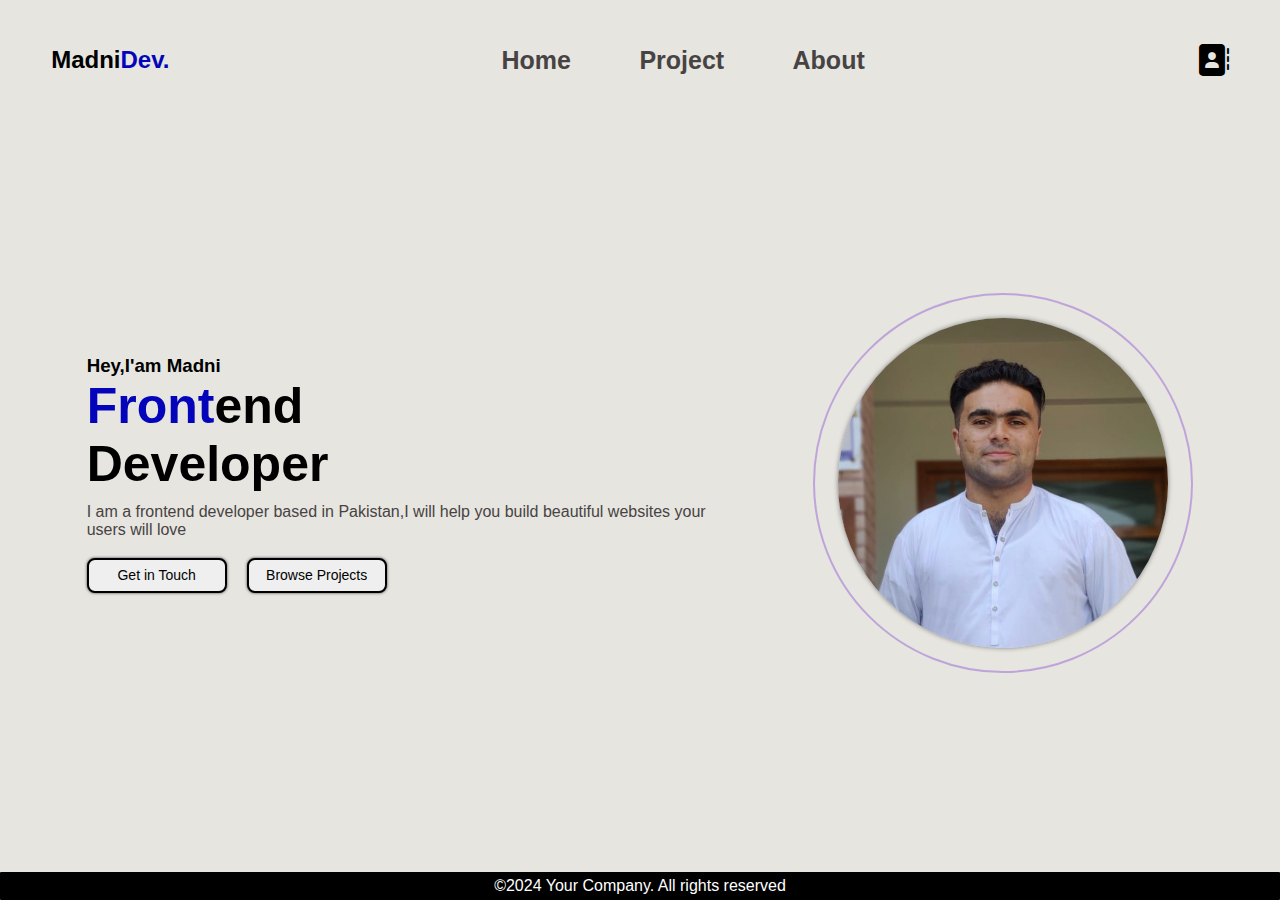
<file: index.html>
<!DOCTYPE html>
<html lang="en">
<head>
    <meta charset="UTF-8">
    <meta name="viewport" content="width=device-width, initial-scale=1.0">
    <title>Portfolio</title>
    <link rel="stylesheet" href="style.css">
    <link rel="stylesheet" href="https://cdnjs.cloudflare.com/ajax/libs/font-awesome/6.4.0/css/all.min.css">
</head>
<body>
    <div class="navbar">
        <div class="left_navbar">
            <h2>Madni<span>Dev.</span></h2>
        </div>
        <div class="mid_navbar">
            <a href="#" class="home">Home</a>
            <a href="#">Project</a>
            <a href="#" class="about">About</a>
        </div>
        <div class="right_navbar">
            <i class="fa-solid fa-address-book icone"></i>
        </div>
    </div><!--end navbar-->

    <div class="center">
        <div class="left_center">
            <h3>Hey,I'am Madni</h3>
            <h1><Span>Front</Span>end</h1>
            <h1>Developer</h1>
            <p>I am a frontend developer based in Pakistan,I will help you build beautiful websites your users will love</p>
            <div class="buttons">
                <button>Get in Touch</button>
                <button>Browse Projects</button>
            </div>

        </div>
        <div class="right_center">
            <div class="image">
            
            </div>
        </div>
    </div><!--end Center-->

    <div class="footer_part">
        <footer>
            <p>&copy;2024 Your Company. All rights reserved</p>
        </footer>
    </div>
    <script src="script.js"></script>
</body>
</html>
</file>
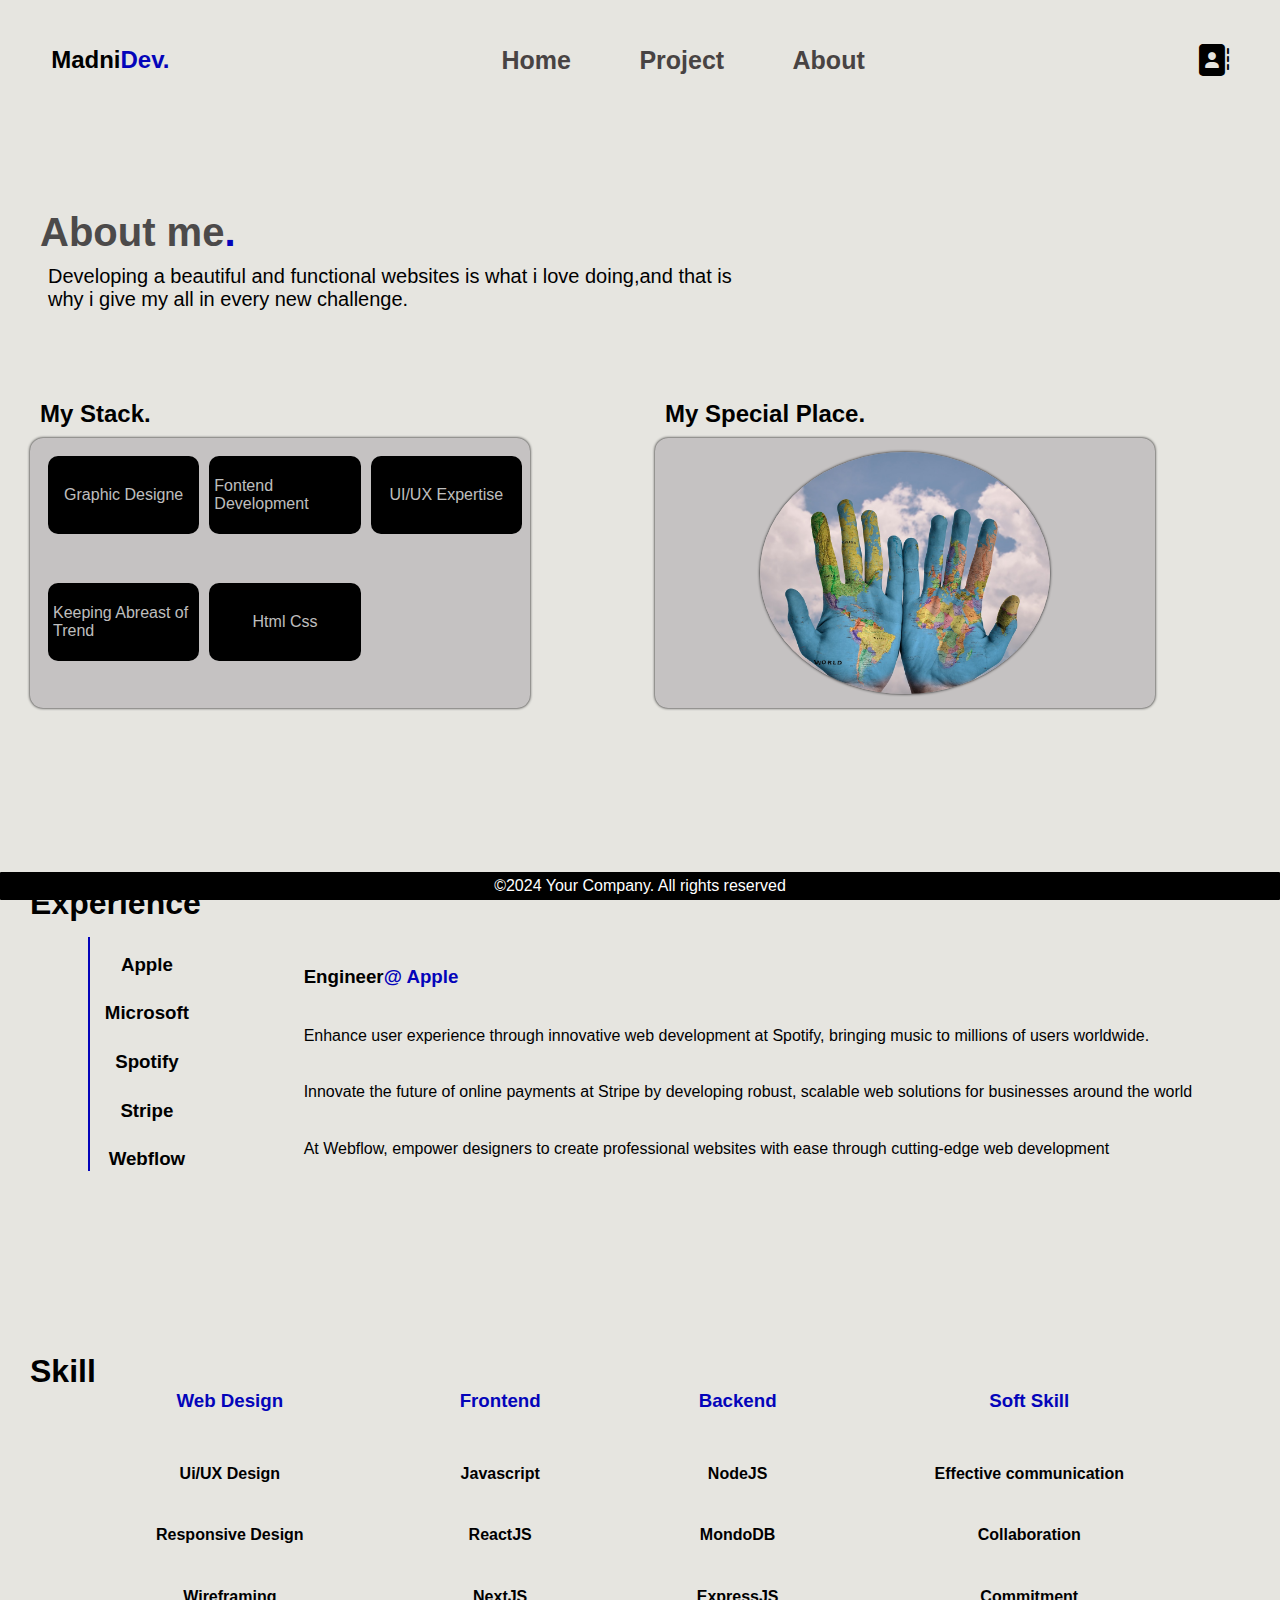
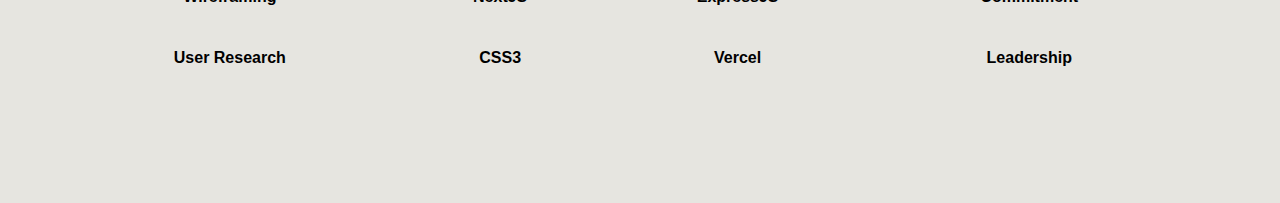
<file: About.html>
<!DOCTYPE html>
<html lang="en">
<head>
    <meta charset="UTF-8">
    <meta name="viewport" content="width=device-width, initial-scale=1.0">
    <title>Portfolio</title>
    <link rel="stylesheet" href="about.css">
    <link rel="stylesheet" href="https://cdnjs.cloudflare.com/ajax/libs/font-awesome/6.4.0/css/all.min.css">
</head>
<body>
    <div class="navbar">
        <div class="left_navbar">
            <h2>Madni<span>Dev.</span></h2>
        </div>
        <div class="mid_navbar">
            <a href="#" class="home">Home</a>
            <a href="#">Project</a>
            <a href="#" class="about">About</a>
        </div>
        <div class="right_navbar">
            <i class="fa-solid fa-address-book icone"></i>
        </div>
    </div><!--end navbar-->

    <div class="aboutCenter">
        <div class="inneraboutcenter">

        <h1>About me<span>.</span></h1>
        <div class="liner">
        <div class="line"></div>
        <p>Developing a beautiful and functional websites is what i love doing,and that is why i give my all in every new challenge.</p>
    </div>
</div>
    </div><!--end aboutCenter-->
    
    <div class="aboutLowCenter">
        <div class="inneraboutlowcenter">
        <div class="aboutLeftCenter">
            <h2>My Stack.</h2>
            <div class="leftbox">
                <a href="#">Graphic Designe</a><a href="#">Fontend Development</a><a href="#">UI/UX Expertise</a><a href="#">Keeping Abreast of Trend</a><a href="#">Html Css</a>
            </div>
        </div>
        <div class="aboutRightCenter">
            <h2>My Special Place.</h2>
            <div class="rightbox">
                <div class="image">
                </div>
            </div>
        </div>
    </div>
    </div>

    <!--lowerPartTwo-->
    <div class="lowerPartTwo">
        <h1>Experience</h1>
        <div class="lowerPartTwoInner">
        <div class="lowerPartTwoLeft">
            <div class="lowerPartTwoLeftLine">

            </div>
            <div class="lowerPartTwoLeftComponay">
                <h3>Apple</h3>
                <h3>Microsoft</h3>
                <h3>Spotify</h3>
                <h3>Stripe</h3>
                <h3>Webflow</h3>
            </div>
        </div>
        <div class="lowerPartTwoRight">
            <h3>Engineer<span>@ Apple</span></h3>
            <p>Enhance user experience through innovative web development at Spotify, bringing music to millions of users worldwide.</p>
            <p>Innovate the future of online payments at Stripe by developing robust, scalable web solutions for businesses around the world</p>
            <p>At Webflow, empower designers to create professional websites with ease through cutting-edge web development</p>

        </div>
    </div>
    </div>

    <div class="lowerPartThree">
        <h1>Skill</h1>
        <div class="lowerPartThreeInner">
                <div class="lowerPartThreeBox">
                    <h3>Web Design</h3>
                    <div class="innerbox">
                        <h4>Ui/UX Design</h4>
                        <h4>Responsive Design</h4>
                        <h4>Wireframing</h4>
                        <h4>User Research</h4>
                    </div>
                </div>
                <div class="lowerPartThreeBox">
                    <h3>Frontend</h3>
                    <div class="innerbox">
                        <h4>Javascript</h4>
                        <h4>ReactJS</h4>
                        <h4>NextJS</h4>
                        <h4>CSS3</h4>
                    </div>
                </div>
                <div class="lowerPartThreeBox">
                    <h3>Backend</h3>
                    <div class="innerbox">
                        <h4>NodeJS</h4>
                        <h4>MondoDB</h4>
                        <h4>ExpressJS</h4>
                        <h4>Vercel</h4>
                    </div>
                </div>
                <div class="lowerPartThreeBox">
                    <h3>Soft Skill</h3>
                    <div class="innerbox">
                        <h4>Effective communication</h4>
                        <h4>Collaboration</h4>
                        <h4>Commitment</h4>
                        <h4>Leadership</h4>
                    </div>
                </div>
        </div>
    </div>
    <div class="footer_part">
        <footer>
            <p>&copy;2024 Your Company. All rights reserved</p>
        </footer>
    </div>

    <script src="script.js"></script>
</body>
</html>
</file>
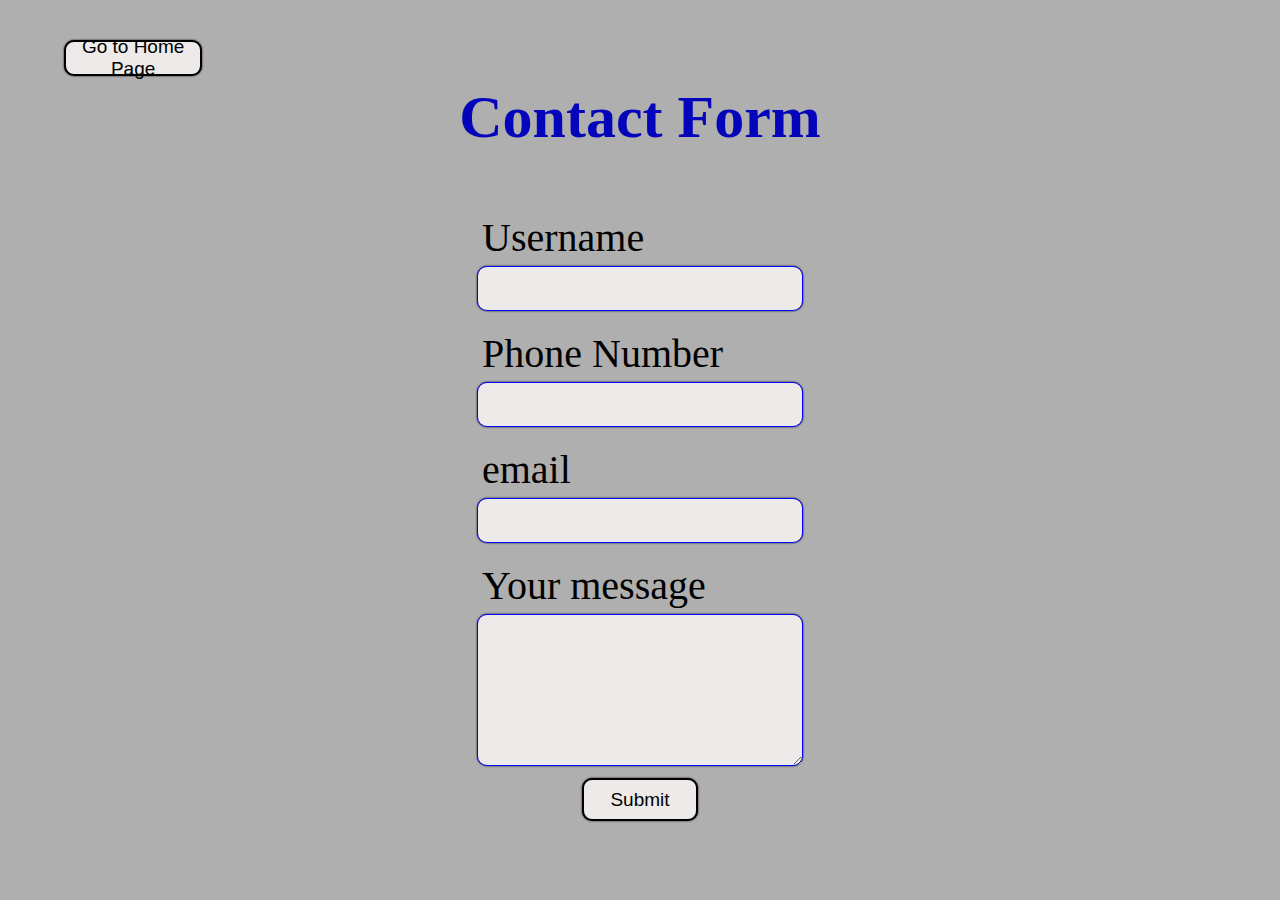
<file: contactForm.html>
<!DOCTYPE html>
<html lang="en">
<head>
    <meta charset="UTF-8">
    <meta name="viewport" content="width=device-width, initial-scale=1.0">
    <title>Contact Form</title>
    <link rel="stylesheet" href="contact.css">
</head>
<body>
    <div class="contactForm">
        <div class="innerContactForm">
            <button class="goHome" >Go to Home Page</button>
        </div>
        <h1>Contact Form</h1>
        <form>
            <div class="formGroups">
                <input type="text" id="name">
                <label for="name">Username</label>
            </div>
            <div class="formGroups">
                <input type="text" id="Number">
                <label for="Number">Phone Number</label>
            </div>
            <div class="formGroups">
                <input type="email" id="email">
                <label for="email">email</label>
            </div>
            <div class="formGroups">
                <textarea id="message" rows="10"></textarea>
                <label for="message">Your message</label>
            </div>
            <button type="submit">Submit</button>
        </form>
    </div>

    <script src="script.js"></script>
</body>
</html>
</file>
<file: style.css>
*{
    padding: 0;
    margin: 0;
    box-sizing: border-box;
    font-family:'Segoe UI', Tahoma, Geneva, Verdana, sans-serif;
}

body{
    background-color: rgb(230, 229, 224);
}

/*Navbar*/

.navbar{
    display: flex;
    align-items: center;
    justify-content:space-between;
    width: 100%;
    height: 120px;
}
.left_navbar{
    margin-left: 4%;
}
.left_navbar h2 span{
    color: rgb(4, 4, 186);
}

.mid_navbar{
    font-size: 25PX;
    width: 500px;
    display: flex;
    justify-content: space-evenly;
    align-items: center;

}
.mid_navbar a{
    text-decoration: none;
    color: rgb(72, 67, 67);
    font-weight: bold;
}
.mid_navbar a:active{
    color: rgb(4, 4, 186);
}
.right_navbar{
    margin-right: 4%;
    cursor: pointer;
}
.right_navbar i{
    font-size: 32px;
}




/*Center*/


.center{
    width: 100%;
    height: 80.7Vh;
    display: flex;
    justify-content: space-evenly;
    align-items: center;
}
.left_center{
    width: 50%;
    height: 40vh;
    display: flex;
    justify-content: center;
    flex-direction: column;
}
.left_center h1{
    font-size: 50px;
}
.left_center h1 span{
    color: rgb(4, 4, 186);
}
.left_center p{
    color: rgb(72, 67, 67); ;
    margin-top: 10px;
}
.left_center .buttons{
    height: 8vh;
    width: 300px;
    display: flex;
    justify-content: space-between;
    align-items: center;

}

.left_center .buttons button{
    display: flex;
    justify-content: center;
    align-items: center;
    width: 140px;
    height: 35px;
    font-size: 14px;
    cursor: pointer;
    border-radius: 8px;
    border: 2px solid black;
    box-shadow: 0px 0px 3px rgb(64, 60, 60);
    transition: transform 0.2s,0.2s;
}
.left_center .buttons button:active{
    background-color: rgb(4, 4, 186);
    color: white;
    font-size: 12px;
    width: 120px;
    height: 25px;
    font-weight: bold;
    transform: scale(1);
    
}


.right_center{
    border: 2px solid rgb(191, 164, 218);
    width: 380px;
    height: 380px;
    border-radius: 50%;
    display: flex;
    justify-content: center;
    align-items: center;
    
}

.right_center .image{
    border-radius:50%;
    background-image: url(My\ pic.jpeg);
    background-position: center;
    background-size: cover;
    height: 330px;
    width: 330px;
    object-fit: cover;
    box-shadow: 0px 0px 5px gray;
}




/*Footer*/

.footer_part{
    display: flex;
    justify-content: center;
    align-items: center;
    background-color: black;
    border-radius: 1px;
    position: fixed;
    bottom: 0;
    left: 0;
    width: 100%;
    padding: 5px 0px;
}
.footer_part footer p{
    color: white;
}
</file>
<file: about.css>
*{
    padding: 0;
    margin: 0;
    box-sizing: border-box;
    font-family:'Segoe UI', Tahoma, Geneva, Verdana, sans-serif;
}

body{
    background-color: rgb(230, 229, 224);
}

/*Navbar*/

.navbar{
    display: flex;
    align-items: center;
    justify-content:space-between;
    width: 100%;
    height: 120px;
}
.left_navbar{
    margin-left:4%;
}
.left_navbar h2 span{
    color: rgb(4, 4, 186);
}

.mid_navbar{
    font-size: 25PX;
    width: 500px;
    display: flex;
    justify-content: space-evenly;
    align-items: center;

}
.mid_navbar a{
    text-decoration: none;
    color: rgb(72, 67, 67);
    font-weight: bold;
}
.mid_navbar a:active{
    color: rgb(4, 4, 186);
}
.right_navbar{
    margin-right: 4%;
    cursor: pointer;
}
.right_navbar i{
    font-size: 32px;
}




/*Center*/

.aboutCenter{
    /*border: 2px solid red;*/
    height: 30vh;
    width: 100%;
    display: flex;
    flex-direction: column;
    justify-content: center;
}
.inneraboutcenter{
    /*border: 2px solid aqua;*/
    width: 80%;
    margin-left: 30px;
}
.aboutCenter h1{
    padding: 10px;
    font-size: 40px;
   color: rgb(76, 74, 74);
}
.aboutCenter h1 span{
color: rgb(4, 4, 186);
    
}
.aboutCenter .line{
   /* border: 2px solid rgb(4, 4, 186);*/
    width: 4px;
    height: 45px;
}
.aboutCenter .liner p{
    margin-left: 7px;
    font-size: 20px;
    width: 70%;

}
.aboutCenter .liner{
    display: flex;
    align-items: center;
    margin-left: 7px;

}


/*low center*/

.aboutLowCenter{
    /*border: 2px solid goldenrod;*/
    width: 100%;
    height: 55vh;
    display: flex;
    justify-content: space-around;
}
.aboutLeftCenter{
    /*border: 2px solid blueviolet;*/
    width: 50%;

}
.aboutLeftCenter h2{
    padding: 10px;
}
.leftbox{
    padding: 13px;
    height: 30vh;
    width: 80%;
    display: grid;
    grid-template-columns: repeat(3,1fr);
    grid-gap: 10px;
    background-color: rgb(197, 194, 194);
    border-radius: 13px;
    box-shadow: 0px 0px 3px black;
}
.leftbox a{
    text-decoration: none;
    padding: 5px;
    margin: 5px;
    /*border: 2px solid rgb(38, 37, 37);*/
    width: 100%;
    height: 67%;
    display: flex;
    justify-content: center;
    align-items: center;
    color: rgba(255, 255, 255, 0.755);
    background-color: black;
    border-radius: 10px;
    
}
.aboutRightCenter{
    width: 50%;

}
.inneraboutlowcenter{
 width: 100%;
 display: flex;
 margin-left: 30px;
}
.aboutRightCenter h2{
    padding: 10px;
}
.rightbox{
    padding: 8px;
    height: 30vh;
    width: 80%;
    display: flex;
    align-items: center;
    justify-content: center;
    border-radius: 13px;
    box-shadow: 0px 0px 3px black;
    background-color:rgb(197, 194, 194); ;
}


.rightbox .image{
    background-image: url(hands-600497_1280.jpg);
    background-position: center;
    background-repeat: no-repeat;
    background-size: cover;
    height: 95%;
    width: 60%;
    object-fit: cover;
    border-radius: 50%;
    box-shadow: 0px 0px 3px black;
}






/*lowerPartTwo   Experience*/

.lowerPartTwo{
    /*border: 2px solid red;*/
    height: 52vh;
    display: flex;
    flex-direction:column;

}
.lowerPartTwo h1{
    margin-left: 30px;
}
.lowerPartTwoInner{
    /*border: 2px solid hotpink;*/
    display: flex;
    justify-content: space-evenly;
    height: 30vh;
    margin-top: 5px;
}
.lowerPartTwoLeft{
    /*border: 2px solid blue;*/
    width: 10%;
    display: flex;

}
.lowerPartTwoLeftComponay{
    display: flex;
    flex-direction: column;
    justify-content: space-evenly;
    align-items: center;
}
.lowerPartTwoLeftLine{
    border: 1px solid rgb(4, 4, 186);
    margin-right: 15px;
    height: 26vh;
    margin-top: 10px;
}
.lowerPartTwoRight{
   /* border: 2px solid rgb(51, 255, 0);*/
}
.lowerPartTwoRight{
    display: flex;
    flex-direction: column;
    justify-content: space-evenly;
}
.lowerPartTwoRight h3 span{
    color:rgb(4, 4, 186) ;
}




/*lowerPartThree skill*/

.lowerPartThree{
   /* border: 2px solid sandybrown;*/
    height: 50vh;
}
.lowerPartThree h1{
    margin-left: 30px;
}
.lowerPartThreeInner{
    /*border: 2px solid hotpink;*/
    display: flex;
    justify-content: space-evenly;
    height:38vh ;
}
.lowerPartThreeBox{
   /* border: 2px solid darkgreen;*/
}
.lowerPartThreeBox h3{
    font-weight: bold;
    color: rgb(4, 4, 186);
    text-align: center;
}
.innerbox{
    /*border: 2px solid greenyellow;*/
    margin-top: 10px;
    height: 32vh;
    display: flex;
    justify-content: space-evenly;
    flex-direction: column;
    align-items: center;
}










/*Footer*/

.footer_part{
    display: flex;
    justify-content: center;
    align-items: center;
    background-color: black;
    border-radius: 1px;
    position: fixed;
    bottom: 0;
    left: 0;
    width: 100%;
    padding: 5px 0px;
}
.footer_part footer p{
    color: white;
}
</file>
<file: contact.css>
*{
    padding: 0;
    margin: 0;
    box-sizing: border-box;
}

body{
    background-color: rgb(176, 175, 175);
}

.contactForm{
    width: 100%;
    height: 100vh;
    display: flex;
    justify-content: center;
    align-items: center;
    display: flex;
    flex-direction: column;
}
.contactForm .innerContactForm{
    display: flex;
    width: 90%;
    height: 6%;
    justify-content: start;
    align-items: center;
    
}
.contactForm .innerContactForm button{
    height: 4vh;
    width: 12%;
    margin-top: 5px;
    font-size: 19px;
    display: flex;
    justify-content: center;
    align-items: center;
    border-radius: 10px;
    border: 2px solid black;
    background-color: rgb(238, 234, 234);
    box-shadow: 0px 0px 2px black;
    cursor: pointer;
}

.contactForm h1{
    color: rgb(4, 4, 186);
    font-size: 60px;
}

.contactForm form{
    width: 75%;
    height: 80vh;
    display: flex;
    flex-direction: column;
    align-items: center;
    justify-content: center;
}

.contactForm form .formGroups{
    display: flex;
    flex-direction: column-reverse;
    width: 35%;
    padding: 5px;
    margin: 2px;
}

.contactForm form .formGroups input{
    height: 5vh;
    width: 100%;
    border: 1px solid blue;
    border-radius: 10px;
    background-color: rgb(238, 234, 234);
    box-shadow: 0px 0px 2px black;
    font-size: 20px;
}
.contactForm form .formGroups textarea{
    border: 1px solid blue;
    border-radius: 10px;
    background-color: rgb(238, 234, 234);
    box-shadow: 0px 0px 2px black;
}
.contactForm form .formGroups label{
    font-size: 40px;
    padding: 5px;
}
.contactForm form button{
    width: 12%;
    height: 6%;
    margin-top: 5px;
    font-size: 19px;
    display: flex;
    justify-content: center;
    align-items: center;
    border-radius: 10px;
    border: 2px solid black;
    background-color: rgb(238, 234, 234);
    box-shadow: 0px 0px 2px black;
    cursor: pointer;
}
</file>
